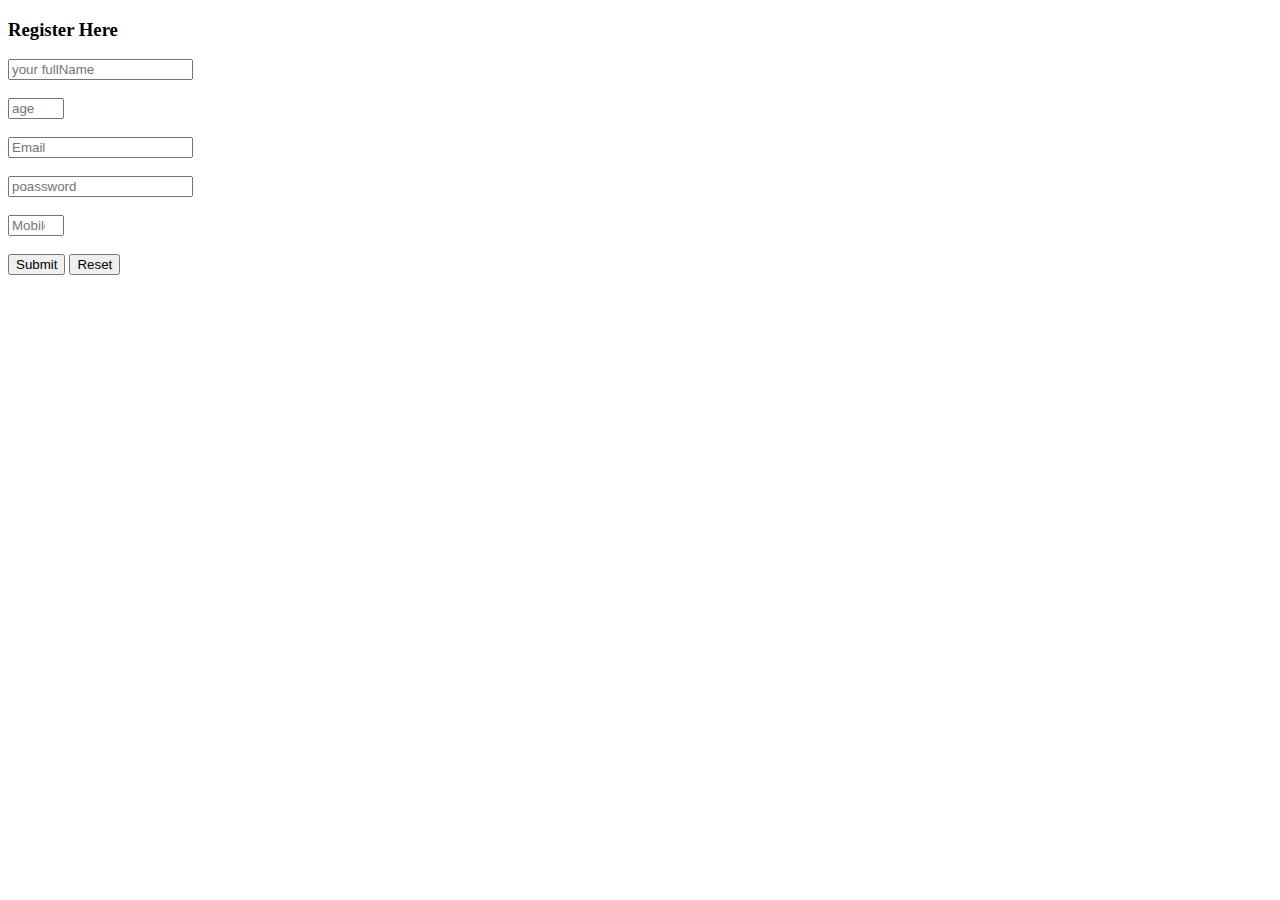
<file: form.html>
<!DOCTYPE html>
<html lang="en">
<head>
    <meta charset="UTF-8">
    <meta name="viewport" content="width=device-width, initial-scale=1.0">
    <title>Form</title>
</head>
<body>
    <h3>Register Here</h3>

    <input type="text" name="name" id="name" required placeholder="your fullName">
    <br>
    <br>
      <input type="number" name="age" placeholder="age" min="12" max="99" required>
      <br>
      <br>
      <input type="email" name="email" id="email" placeholder="Email" required>
      <br><br>
      <input type="password" name="password" placeholder="poassword" required >
      <br><br>
      <input type="number" name="Mobile No" id="Mobile No" min="10" max="10" required placeholder="Mobile No">
       <br><br>
       <input type="submit" name="submit" id="submit" placeholder="submit">
       <input type="reset" name="reset" id="reset" placeholder="reset">
</body>
</html>
</file>
